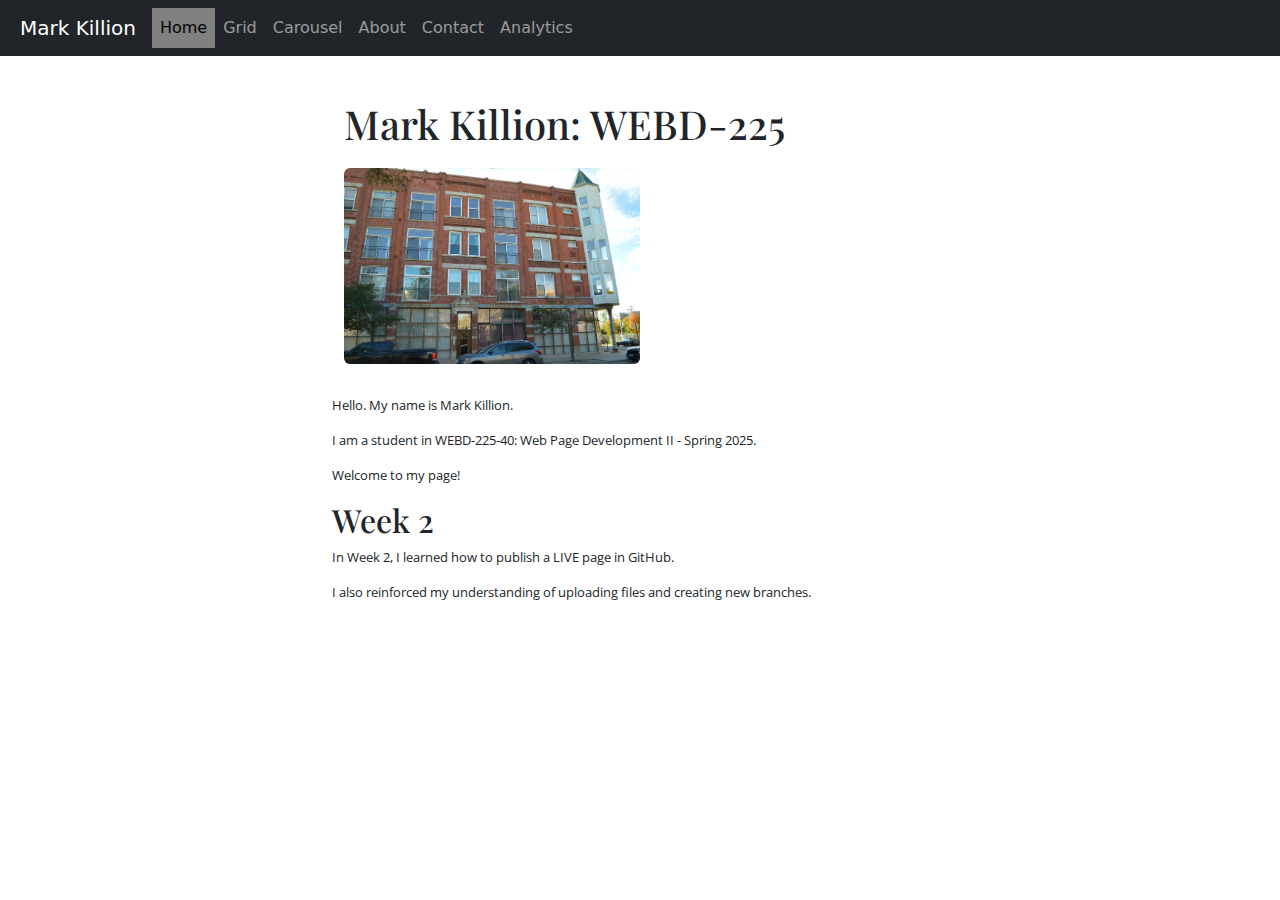
<file: index.html>
<!doctype html>
<html lang="en">
<head>
  <meta charset="utf-8">
  <meta name="viewport" content="width=device-width, initial-scale=1.0">
  <meta name="description" content="WEBD-225-40: Web Page Development II - Spring 2025 (2025S7A)">
  <meta name="author" content="Mark Killion">
  <meta name="keywords" content="technology, consultant, SQL, reporting, analytics, freelance, developer, SSRS, SSIS, SQL SERVER">
  <link rel="icon" href="favicon.ico" type="image/x-icon" />
  <title>Mark Killion - Home</title>
  <!-- link rel="canonical" href="https://getbootstrap.com/docs/4.0/examples/starter-template/" -->
  <!-- Bootstrap core CSS -->
  <link href="css/styles.css" rel="stylesheet">

  <!-- Custom styles for this template -->
  <link href="https://cdn.jsdelivr.net/npm/bootstrap@5.3.2/dist/css/bootstrap.min.css" rel="stylesheet">
</head>
<body>
<nav class="navbar navbar-expand-md navbar-dark bg-dark fixed-top">
  <a class="navbar-brand" href="#">Mark Killion</a>
  <button class="navbar-toggler" type="button" data-toggle="collapse" data-target="#navbarsExampleDefault" aria-controls="navbarsExampleDefault" aria-expanded="false" aria-label="Toggle navigation">
    <span class="navbar-toggler-icon"></span>
  </button>
  <div class="collapse navbar-collapse" id="navbarsExampleDefault">
    <ul class="navbar-nav mr-auto">
      <li class="nav-item active">
        <a class="nav-link" href="index.html">Home</a>
      </li>
      <li class="nav-item">
	<a class="nav-link" href="grid.html">Grid</a>
      </li>
      <li class="nav-item">
        <a class="nav-link" href="carousel.html">Carousel</a>
      </li>
      <li class="nav-item">
        <a class="nav-link" href="about.html">About</a>
      </li>
	  <li class="nav-item">
        <a class="nav-link" href="contact.html">Contact</a>
	  </li>
	  <li class="nav-item">
        <a class="nav-link" href="analytics.html">Analytics</a>
      </li>
    </ul>
  </div>
</nav>

<main role="main" class="container-fluid">

  <div class="container home_2col">
    <div class="row">
      <div>
        <h1>Mark Killion: WEBD-225</h1>
      </div>
	  <div class="home_page_img">
        <img src="images/building_01.png" class="rounded d-block dibley" alt="...">
      </div>
      
    </div>
  </div><!--end 2col-->

  <p> Hello. My name is Mark Killion. </p>
  <p>  I am a student in WEBD-225-40: Web Page Development II - Spring 2025. </p>
  <p>  Welcome to my page! </p>
  <article>
    <h2>Week 2</h2>
    <p> In Week 2, I learned how to publish a LIVE page in GitHub.</p>
    <p>	I also reinforced my understanding of uploading files and creating new branches. </p>
  </article>
</main><!-- /.container -->

<!-- Bootstrap core JavaScript
================================================== -->
<!-- Placed at the end of the document so the pages load faster
<script src="https://code.jquery.com/jquery-3.2.1.slim.min.js" integrity="sha384-KJ3o2DKtIkvYIK3UENzmM7KCkRr/rE9/Qpg6aAZGJwFDMVNA/GpGFF93hXpG5KkN" crossorigin="anonymous"></script>
<script src="https://cdn.jsdelivr.net/npm/popper.js@1.12.9/dist/umd/popper.min.js" integrity="sha384-ApNbgh9B+Y1QKtv3Rn7W3mgPxhU9K/ScQsAP7hUibX39j7fakFPskvXusvfa0b4Q" crossorigin="anonymous"></script>
<script src="https://cdn.jsdelivr.net/npm/bootstrap@5.3.3/dist/js/bootstrap.bundle.min.js" integrity="sha384-YvpcrYf0tY3lHB60NNkmXc5s9fDVZLESaAA55NDzOxhy9GkcIdslK1eN7N6jIeHz" crossorigin="anonymous"></script>
 -->
 
 
</body>
</html>
</file>
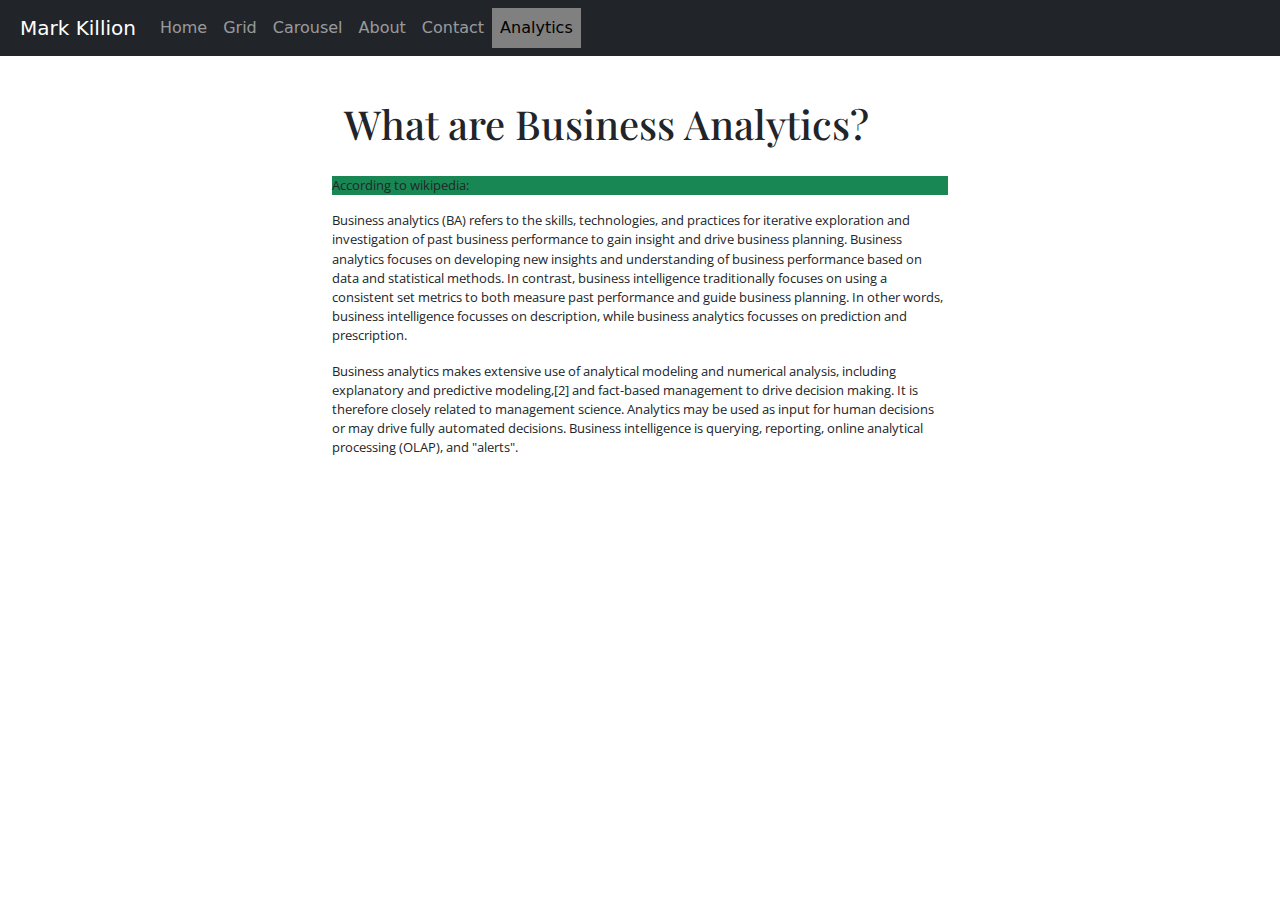
<file: analytics.html>
<!doctype html>
<html lang="en">
<head>
  <meta charset="utf-8">
  <meta name="viewport" content="width=device-width, initial-scale=1.0">
  <meta name="description" content="Mark Killion is a freelance consultant specialty in data analytics.">
  <meta name="author" content="Mark Killion">
  <meta name="keywords" content="technology, consultant, SQL, reporting, analytics, freelance, developer, SSRS, SSIS, SQL SERVER">
  <link rel="icon" href="favicon.ico" type="image/x-icon" />
  <title>Analytics: Mark Killion</title>
  <!-- <link rel="canonical" href="https://getbootstrap.com/docs/4.0/examples/starter-template/"> -->
  <!-- Bootstrap core CSS -->
  <link href="css/styles.css" rel="stylesheet">

  <!-- Custom styles for this template -->
  <link href="https://cdn.jsdelivr.net/npm/bootstrap@5.3.2/dist/css/bootstrap.min.css" rel="stylesheet">
</head>
<body>
<nav class="navbar navbar-expand-md navbar-dark bg-dark fixed-top">
  <a class="navbar-brand" href="#">Mark Killion</a>
  <button class="navbar-toggler" type="button" data-toggle="collapse" data-target="#navbarsExampleDefault" aria-controls="navbarsExampleDefault" aria-expanded="false" aria-label="Toggle navigation">
    <span class="navbar-toggler-icon"></span>
  </button>
  <div class="collapse navbar-collapse" id="navbarsExampleDefault">
    <ul class="navbar-nav mr-auto">
      <li class="nav-item">
        <a class="nav-link" href="index.html">Home</a>
      </li>
      <li class="nav-item">
	<a class="nav-link" href="grid.html">Grid</a>
      </li>
      <li class="nav-item">
        <a class="nav-link" href="carousel.html">Carousel</a>
      </li>
      <li class="nav-item">
        <a class="nav-link" href="about.html">About</a>
      </li>
	  <li class="nav-item">
        <a class="nav-link" href="contact.html">Contact</a>
      </li>
	  <li class="nav-item active">
        <a class="nav-link" href="analytics.html">Analytics</a>
      </li>
    </ul>
  </div>
</nav>

<main role="main" class="container-fluid">

  <div class="container home_2col">
    <div class="row">
      <div>
        <h1>What are Business Analytics?</h1>
      </div>
	  
      
    </div>
  </div><!--end 2col-->

  <p class="bg-success"> According to wikipedia: </p>
  <p> Business analytics (BA) refers to the skills, technologies, and practices for iterative exploration and investigation of past business performance to gain insight and drive business planning. Business analytics focuses on developing new insights and understanding of business performance based on data and statistical methods. In contrast, business intelligence traditionally focuses on using a consistent set metrics to both measure past performance and guide business planning. In other words, business intelligence focusses on description, while business analytics focusses on prediction and prescription. </p>
  <p> Business analytics makes extensive use of analytical modeling and numerical analysis, including explanatory and predictive modeling,[2] and fact-based management to drive decision making. It is therefore closely related to management science. Analytics may be used as input for human decisions or may drive fully automated decisions. Business intelligence is querying, reporting, online analytical processing (OLAP), and "alerts". </p>
  
</main><!-- /.container -->

<!-- Bootstrap core JavaScript
================================================== -->
<!-- Placed at the end of the document so the pages load faster 
<script src="https://code.jquery.com/jquery-3.2.1.slim.min.js" integrity="sha384-KJ3o2DKtIkvYIK3UENzmM7KCkRr/rE9/Qpg6aAZGJwFDMVNA/GpGFF93hXpG5KkN" crossorigin="anonymous"></script>
<script src="https://cdn.jsdelivr.net/npm/popper.js@1.12.9/dist/umd/popper.min.js" integrity="sha384-ApNbgh9B+Y1QKtv3Rn7W3mgPxhU9K/ScQsAP7hUibX39j7fakFPskvXusvfa0b4Q" crossorigin="anonymous"></script>
<script src="https://cdn.jsdelivr.net/npm/bootstrap@5.3.3/dist/js/bootstrap.bundle.min.js" integrity="sha384-YvpcrYf0tY3lHB60NNkmXc5s9fDVZLESaAA55NDzOxhy9GkcIdslK1eN7N6jIeHz" crossorigin="anonymous"></script>
-->


</body>
</html>
</file>
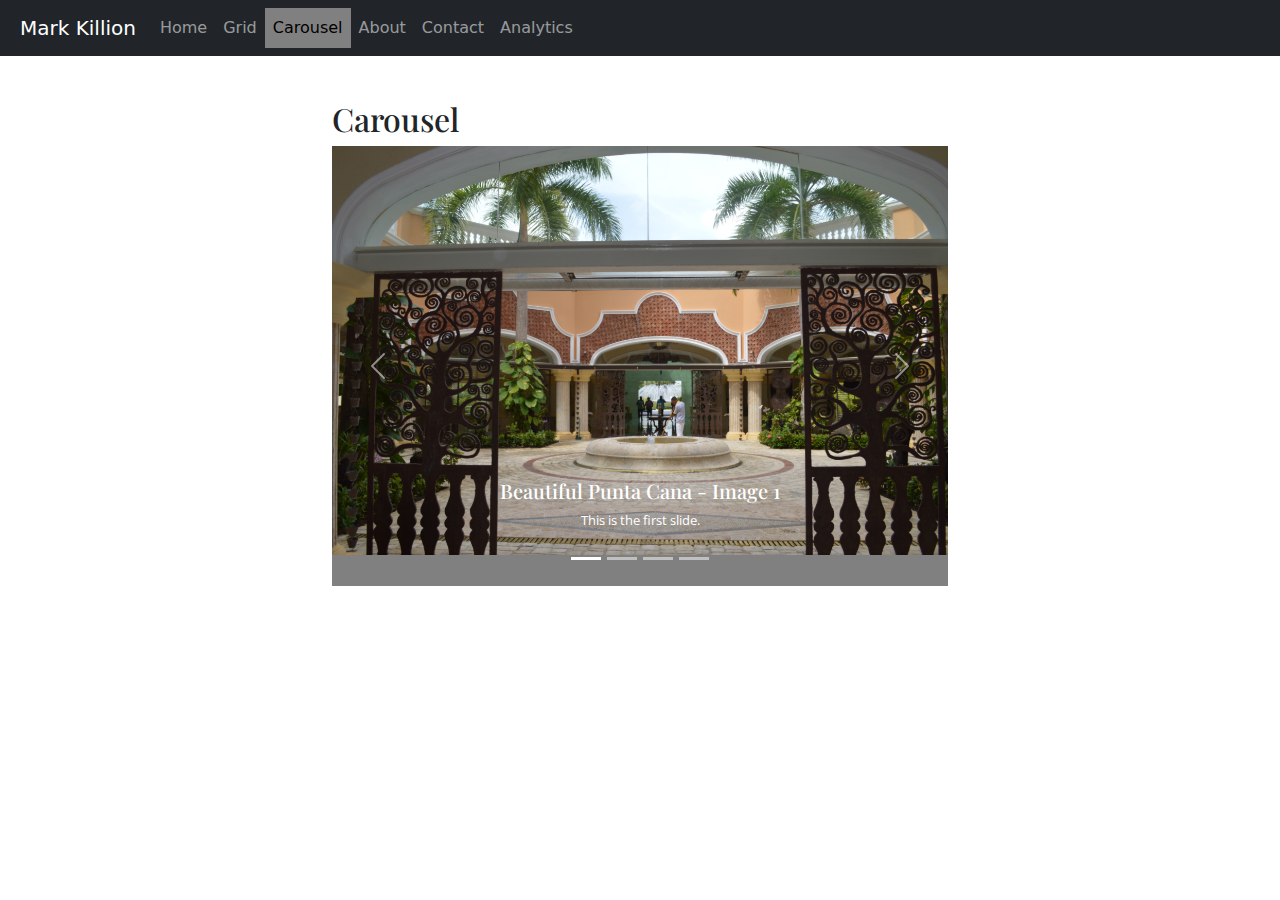
<file: carousel.html>
<!doctype html>
<html lang="en">
<head>
    <meta charset="utf-8">
    <meta name="viewport" content="width=device-width, initial-scale=1.0">
    <meta name="description" content="Mark Killion is a freelance consultant specialty in data analytics.">
    <meta name="author" content="">
    <meta name="keywords" content="technology, consultant, SQL, reporting, analytics, freelance, developer, SSRS, SSIS, SQL SERVER">
    <link rel="icon" href="favicon.ico" type="image/x-icon" />
    <title>Carousel: Mark Killion</title>
    <!-- link rel="canonical" href="https://getbootstrap.com/docs/4.0/examples/starter-template/" -->
    <!-- Bootstrap core CSS -->
    <link href="https://cdn.jsdelivr.net/npm/bootstrap@5.3.2/dist/css/bootstrap.min.css" rel="stylesheet">
    <!-- Custom styles for this template -->
    <link href="css/styles.css" rel="stylesheet">
</head>
<body>
<nav class="navbar navbar-expand-md navbar-dark bg-dark fixed-top">
    <a class="navbar-brand" href="#">Mark Killion</a>
    <button class="navbar-toggler" type="button" data-toggle="collapse" data-target="#navbarsExampleDefault" aria-controls="navbarsExampleDefault" aria-expanded="false" aria-label="Toggle navigation">
        <span class="navbar-toggler-icon"></span>
    </button>
    <div class="collapse navbar-collapse" id="navbarsExampleDefault">
        <ul class="navbar-nav mr-auto">
        <li class="nav-item">
			<a class="nav-link" href="index.html">Home</a>
        </li>
        <li class="nav-item">
			<a class="nav-link" href="grid.html">Grid</a>
        </li>
	    <li class="nav-item active">
			<a class="nav-link" href="carousel.html">Carousel</a>
        </li>
	    <li class="nav-item">
			<a class="nav-link" href="about.html">About</a>
        </li>
		<li class="nav-item">
			<a class="nav-link" href="contact.html">Contact</a>
		</li>
		<li class="nav-item">
			<a class="nav-link" href="analytics.html">Analytics</a>
        </li>
        </ul>
    </div>
</nav>

<main role="main" class="container-fluid">

 
    <h2>Carousel</h2>
<!--Add carousel here-->


    <div id="carouselExampleCaptions" class="carousel slide">
	  <div class="carousel-indicators">
		<button type="button" data-bs-target="#carouselExampleCaptions" data-bs-slide-to="0" class="active" aria-current="true" aria-label="Slide 1"></button>
		<button type="button" data-bs-target="#carouselExampleCaptions" data-bs-slide-to="1" aria-label="Slide 2"></button>
		<button type="button" data-bs-target="#carouselExampleCaptions" data-bs-slide-to="2" aria-label="Slide 3"></button>
		<button type="button" data-bs-target="#carouselExampleCaptions" data-bs-slide-to="3" aria-label="Slide 4"></button>
	  </div>
	  <div class="carousel-inner">
		
		<div class="carousel-item active">
		  <img src="images/punta_cana_01.png" class="d-block w-100" alt="...">
		  <div class="carousel-caption d-none d-md-block">
			<h5>Beautiful Punta Cana - Image 1</h5>
			<p>This is the first slide.</p>
		  </div>
		</div>
		
		<div class="carousel-item">
		  <img src="images/punta_cana_02.png" class="d-block w-100" alt="...">
		  <div class="carousel-caption d-none d-md-block">
			<h5>Beautiful Punta Cana - Image 2</h5>
			<p>This is the second slide.</p>
		  </div>
		</div>
		
		<div class="carousel-item">
		  <img src="images/punta_cana_03.png" class="d-block w-100" alt="...">
		  <div class="carousel-caption d-none d-md-block">
			<h5>Beautiful Punta Cana - Image 3</h5>
			<p>This is the third slide.</p>
		  </div>
		</div>
	  
	    <div class="carousel-item">
		  <img src="images/punta_cana_04.png" class="d-block w-100" alt="...">
		  <div class="carousel-caption d-none d-md-block">
			<h5>Beautiful Punta Cana - Image 4</h5>
			<p>This is the fourth slide.</p>
		  </div>
		</div>
	   
	  </div>
	  
	  <button class="carousel-control-prev" type="button" data-bs-target="#carouselExampleCaptions" data-bs-slide="prev">
		<span class="carousel-control-prev-icon" aria-hidden="true"></span>
		<span class="visually-hidden">Previous</span>
	  </button>
	  
	  <button class="carousel-control-next" type="button" data-bs-target="#carouselExampleCaptions" data-bs-slide="next">
		<span class="carousel-control-next-icon" aria-hidden="true"></span>
		<span class="visually-hidden">Next</span>
	  </button>
	
	</div>


</main><!-- /.container -->

<!-- Bootstrap core JavaScript
================================================== -->
<!-- Placed at the end of the document so the pages load faster -->
<script src="https://code.jquery.com/jquery-3.2.1.slim.min.js" integrity="sha384-KJ3o2DKtIkvYIK3UENzmM7KCkRr/rE9/Qpg6aAZGJwFDMVNA/GpGFF93hXpG5KkN" crossorigin="anonymous"></script>
<script src="https://cdn.jsdelivr.net/npm/popper.js@1.12.9/dist/umd/popper.min.js" integrity="sha384-ApNbgh9B+Y1QKtv3Rn7W3mgPxhU9K/ScQsAP7hUibX39j7fakFPskvXusvfa0b4Q" crossorigin="anonymous"></script>
<script src="https://cdn.jsdelivr.net/npm/bootstrap@5.3.3/dist/js/bootstrap.bundle.min.js" integrity="sha384-YvpcrYf0tY3lHB60NNkmXc5s9fDVZLESaAA55NDzOxhy9GkcIdslK1eN7N6jIeHz" crossorigin="anonymous"></script>


</body>
</html>
</file>
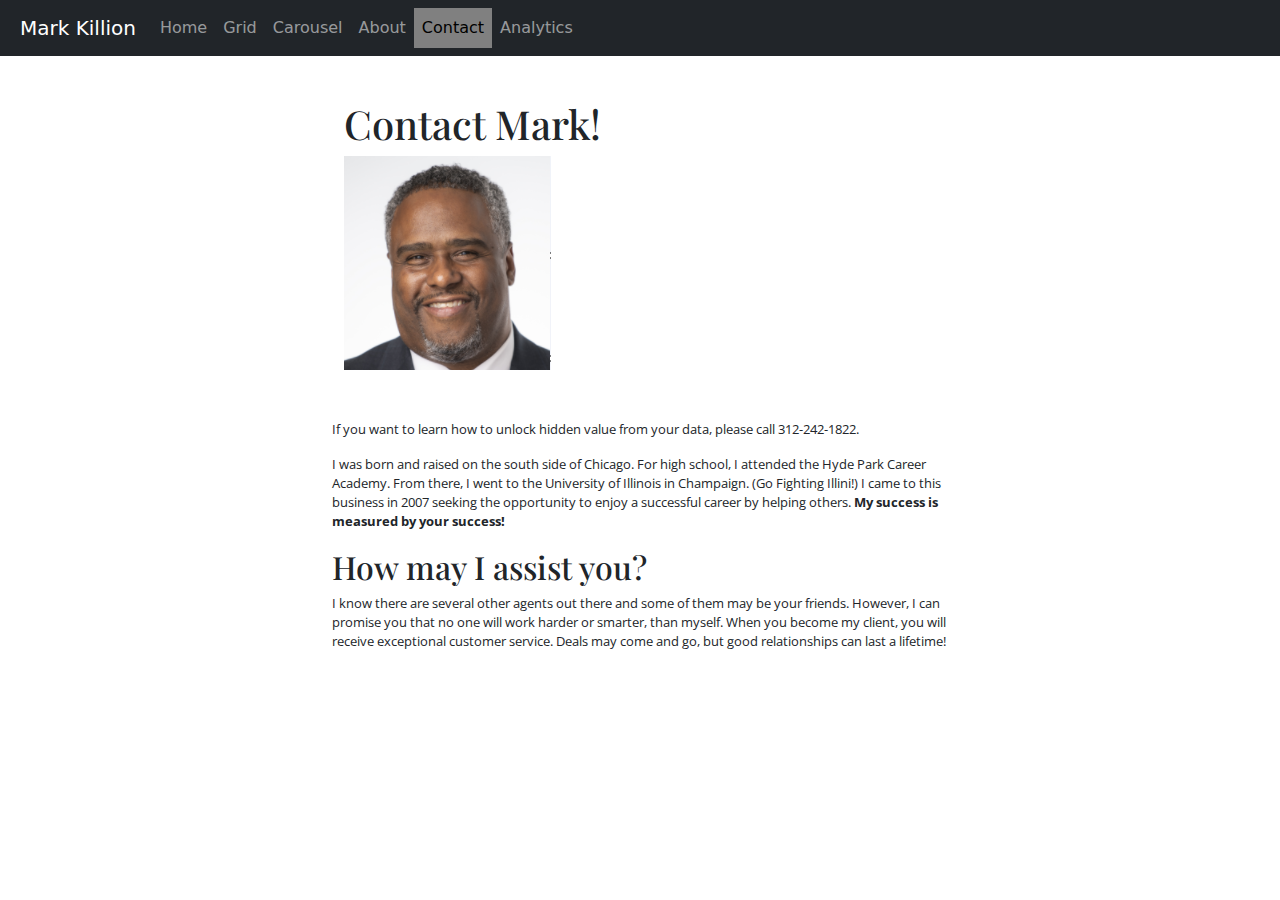
<file: contact.html>
<!doctype html>
<html lang="en">
<head>
  <meta charset="utf-8">
  <meta name="viewport" content="width=device-width, initial-scale=1.0">
  <meta name="description" content="WEBD-225-40: Web Page Development II - Spring 2025 (2025S7A)">
  <meta name="author" content="Mark Killion">
  <meta name="keywords" content="technology, consultant, SQL, reporting, analytics, freelance, developer, SSRS, SSIS, SQL SERVER">
  <link rel="icon" href="favicon.ico" type="image/x-icon" />
  <title>Contact: Mark Killion</title>
  <!-- link rel="canonical" href="https://getbootstrap.com/docs/4.0/examples/starter-template/" -->
  <!-- Bootstrap core CSS -->
  <link href="css/styles.css" rel="stylesheet">

  <!-- Custom styles for this template -->
  <link href="https://cdn.jsdelivr.net/npm/bootstrap@5.3.2/dist/css/bootstrap.min.css" rel="stylesheet">
</head>
<body>
<nav class="navbar navbar-expand-md navbar-dark bg-dark fixed-top">
  <a class="navbar-brand" href="#">Mark Killion</a>
  <button class="navbar-toggler" type="button" data-toggle="collapse" data-target="#navbarsExampleDefault" aria-controls="navbarsExampleDefault" aria-expanded="false" aria-label="Toggle navigation">
    <span class="navbar-toggler-icon"></span>
  </button>
  <div class="collapse navbar-collapse" id="navbarsExampleDefault">
    <ul class="navbar-nav mr-auto">
      <li class="nav-item">
        <a class="nav-link" href="index.html">Home</a>
      </li>
      <li class="nav-item">
	<a class="nav-link" href="grid.html">Grid</a>
      </li>
      <li class="nav-item">
        <a class="nav-link" href="carousel.html">Carousel</a>
      </li>
      <li class="nav-item">
        <a class="nav-link" href="about.html">About</a>
      </li>
	  <li class="nav-item active">
        <a class="nav-link" href="contact.html">Contact</a>
      </li>
	  <li class="nav-item">
        <a class="nav-link" href="analytics.html">Analytics</a>
      </li>
    </ul>
  </div>
</nav>

<main role="main" class="container-fluid">

  <div class="container home_2col">
    <div class="row">
      <div>
        <h1>Contact Mark!</h1>
      </div>
	  <div>
        <img src="images/profile_pic_200px.png" alt="Profile picture of Mark Killion">
      </div>
      
    </div>
  </div><!--end 2col-->

  <p> If you want to learn how to unlock hidden value from your data, please call 312-242-1822. </p>
  <p>
	I was born and raised on the south side of Chicago. For high school, I attended the
	Hyde Park Career Academy. From there, I went to the University of Illinois in Champaign. (Go Fighting Illini!)

	I came to this business in 2007 seeking the opportunity to enjoy a successful career by
	helping others.   <strong> My success is measured by your success! </strong> 
  </p>
	

<h2>  How may I assist you?  </h2>
								
							
<p>								
	I know there are several other agents out there and some of them may be your friends.  
	However, I can promise you that no one will work harder or smarter, than myself.   
	When you become my client, you will receive exceptional customer service.
	Deals may come and go, but good relationships can last a lifetime!
</p>

  
</main><!-- /.container -->

<!-- Bootstrap core JavaScript
================================================== -->
<!-- Placed at the end of the document so the pages load faster 
<script src="https://code.jquery.com/jquery-3.2.1.slim.min.js" integrity="sha384-KJ3o2DKtIkvYIK3UENzmM7KCkRr/rE9/Qpg6aAZGJwFDMVNA/GpGFF93hXpG5KkN" crossorigin="anonymous"></script>
<script src="https://cdn.jsdelivr.net/npm/popper.js@1.12.9/dist/umd/popper.min.js" integrity="sha384-ApNbgh9B+Y1QKtv3Rn7W3mgPxhU9K/ScQsAP7hUibX39j7fakFPskvXusvfa0b4Q" crossorigin="anonymous"></script>
<script src="https://cdn.jsdelivr.net/npm/bootstrap@5.3.3/dist/js/bootstrap.bundle.min.js" integrity="sha384-YvpcrYf0tY3lHB60NNkmXc5s9fDVZLESaAA55NDzOxhy9GkcIdslK1eN7N6jIeHz" crossorigin="anonymous"></script>
-->


</body>
</html>
</file>
<file: css/styles.css>
@import url('https://fonts.googleapis.com/css2?family=Open+Sans:wght@300&family=Playfair+Display&display=swap');



/* Mark Killion  WEBD-225-40: Web Page Development II - Spring 2025 (2025S7A) */

/*GLOBAL*/




/* Mark Killion.   2/28/2025   Begin Media Queries to help make the website more responsive.   */   


/* Extra small devices (phones, 600px and down) */
@media only screen and (max-width: 600px) {
	.format_body { 
		width: 90%; 
    } 
}

/* Small devices (portrait tablets and large phones, 600px and up) */
@media only screen and (min-width: 600px) {
	.format_body { 
		width: 70%; 
    } 
}


/* Medium devices (landscape tablets, 768px and up) */
@media only screen and (min-width: 768px) {
	.format_body { 
		width: 60%; 
    } 
}


/* Large devices (laptops/desktops, 992px and up) */
@media only screen and (min-width: 992px) {
	.format_body { 
		width: 50%; 
    } 
}


/* Extra large devices (large laptops and desktops, 1200px and up) */
@media only screen and (min-width: 1200px) {
	.format_body { 
		width: 40%; 
    } 
}





/**********************************************************/



body {
    padding-top: 5rem;

}

h1,h2,h3,h4,h5,h6 {
    font-family: 'Playfair Display', serif;
}


main {
    padding: 20px;
}
main.container-fluid {
    width: 50%;
}

p {
    font-family: 'Open Sans', sans-serif;
    font-size: 1.6rem;
	font-size:1vw;
}

nav {
    margin-bottom: 120px;
}

.navbar-brand {
    margin-left: 20px;
}

button.navbar-toggler{
margin-right: 10px;
}

.home_2col {
    margin-bottom: 20px;
}

img.dibley {
    max-width: 100%
}


.wrapper {
	margin-top: 5%;
	display: grid;
	grid-row-gap:    5%;
	grid-column-gap: 2%;
}

.wrapper div{
	border: 1px solid;
	padding: 2%;
}

.box1 {
	grid-row-start: 1;
	grid-row-end:   11;	
	grid-column-start: 1;
	grid-column-end:   4;
	background-color: DarkGreen;  
	font-size: bold;
}


.box2 {
    grid-row-start: 12;
	grid-row-end:   20;
	grid-column-start: 1;
	grid-column-end:   2;
	background-color: DarkOliveGreen;  
	font-size: bold;
}



.box3 {
    grid-row-start: 12;
	grid-row-end:   15;
	grid-column-start: 2;
	grid-column-end:   4;
	background-color: LightGreen; 
	font-size: bold;
}



.box4 {
    grid-row-start: 15;
	grid-row-end:   20;
	grid-column-start: 2;
	grid-column-end:   3;
	background-color: LightYellow; 
}


.box5 {
    grid-row-start: 15;
	grid-row-end:   20;
	grid-column-start: 3;
	grid-column-end:   4;
	background-color: SandyBrown; 
}




.box6 {
    grid-row-start: 20;
	grid-row-end:   22;
	grid-column-start: 1;
	grid-column-end:   4;
	background-color: MediumAquaMarine;  
}


.active {
    background-color: grey;
}

.active a {
	color: black;	
}

.home_page_img img{
    width: 50%;
	margin-top: 2%;
	margin-bottom: 2%;
}


img { 
	max-width: 100%; 
	margin-bottom: 5%;
}
</file>
